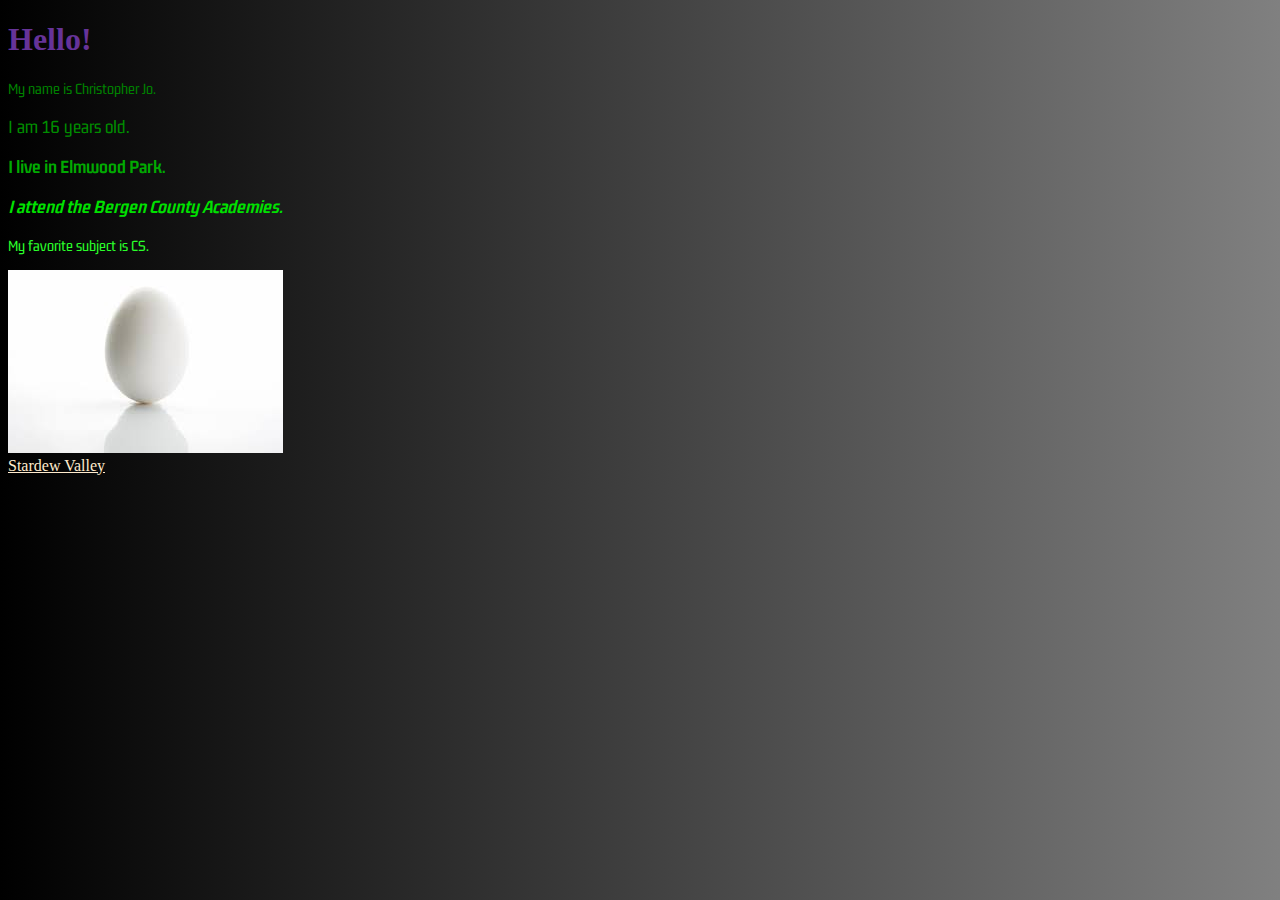
<file: index.html>
<!DOCTYPE html>
<html lang="en">
  <head>
    <meta charset="UTF-8" />
    <meta http-equiv="X-UA-Compatible" content="IE=edge" />
    <meta name="viewport" content="width=device-width, initial-scale=1.0" />
    <meta name="description" content="learning HTML basics" />
    <title>My Webpage</title>
    <link rel="stylesheet" href="index.css" />
    <link rel="stylesheet" href="style.css" />
    <link rel="preconnect" href="https://fonts.googleapis.com" />
    <link rel="preconnect" href="https://fonts.gstatic.com" crossorigin />
    <link
      href="https://fonts.googleapis.com/css2?family=Gemunu+Libre:wght@300&display=swap"
      rel="stylesheet"
    />
  </head>
  <body>
    <h1>Hello!</h1>
    <p name="text" id="name">My name is Christopher Jo.</p>
    <p name="text" id="age">I am 16 years old.</p>
    <p name="text" id="location">I live in Elmwood Park.</p>
    <p name="text" id="school">I attend the Bergen County Academies.</p>
    <p name="text" id="favsub">My favorite subject is CS.</p>
    <img src="images/egg.png" />
    <a href="SV.html" id="sv"><br />Stardew Valley</a>
  </body>
</html>
</file>
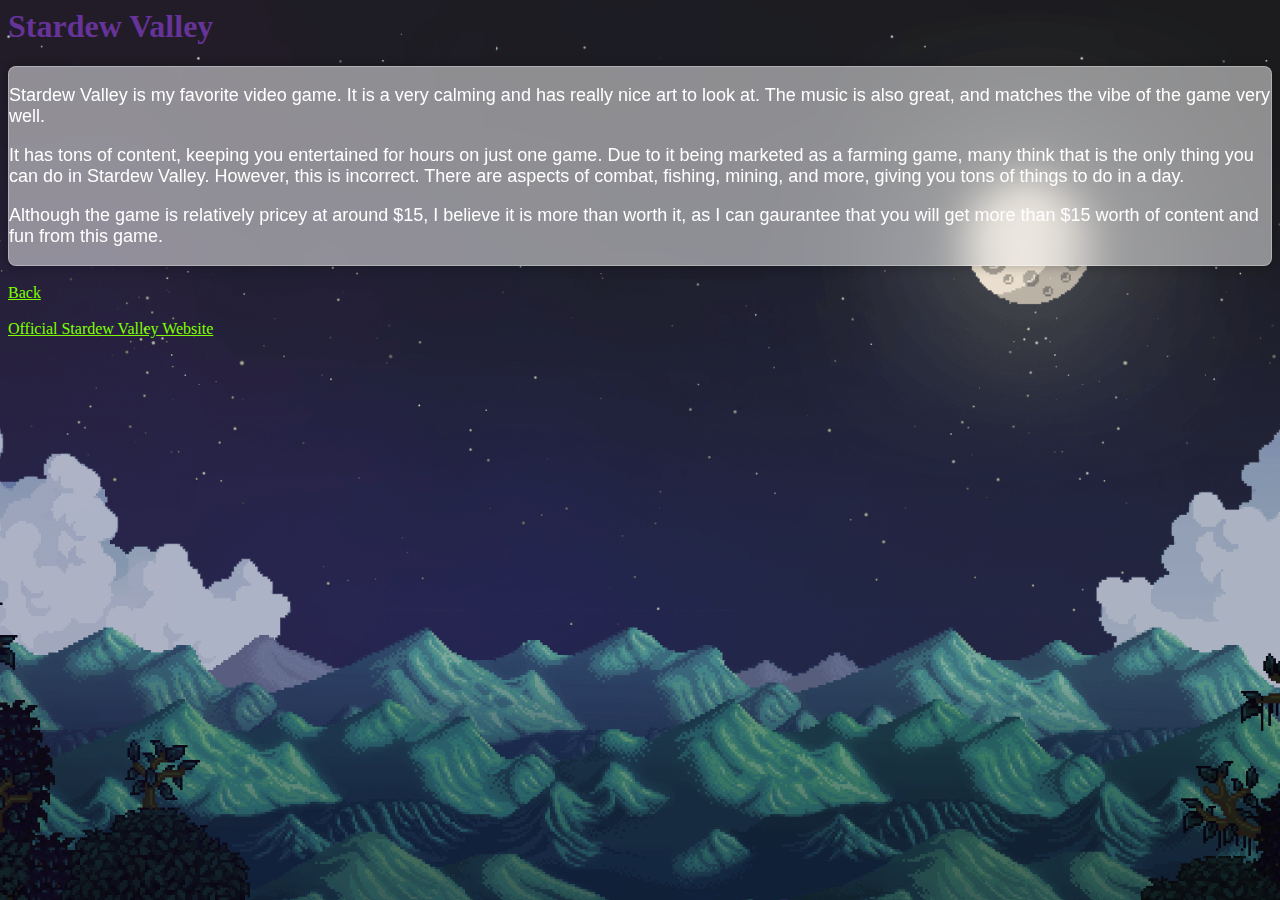
<file: SV.html>
<html lang="en">
  <head>
    <meta charset="UTF-8" />
    <meta http-equiv="X-UA-Compatible" content="IE=edge" />
    <meta name="viewport" content="width=device-width, initial-scale=1.0" />
    <title>Stardew Valley</title>
    <link rel="stylesheet" href="SV.css" />
    <link rel="stylesheet" href="style.css" />
  </head>
  <body>
    <h1>Stardew Valley</h1>
    <div>
      <p>
        Stardew Valley is my favorite video game. It is a very calming and has
        really nice art to look at. The music is also great, and matches the
        vibe of the game very well.
      </p>
      <p>
        It has tons of content, keeping you entertained for hours on just one
        game. Due to it being marketed as a farming game, many think that is the
        only thing you can do in Stardew Valley. However, this is incorrect.
        There are aspects of combat, fishing, mining, and more, giving you tons
        of things to do in a day.
      </p>
      <p>
        Although the game is relatively pricey at around $15, I believe it is
        more than worth it, as I can gaurantee that you will get more than $15
        worth of content and fun from this game.
      </p>
    </div>

    <p></p>
    <a href="index.html">Back</a>
    <p></p>
    <a href="https://www.stardewvalley.net/">Official Stardew Valley Website</a>
  </body>
</html>
</file>
<file: index.css>
html{
    background-image: linear-gradient(to right, black, gray);
}
#name{
    color: green;
}
#age{
    color: rgb(0, 141, 0);
    font-size: larger;
}
#location{
    color: rgb(1, 170, 1);
    font-size: larger;
    font-weight: bold;
}
#school{
    color: rgb(2, 204, 2);
    font-size: larger;
    font-weight: bold;
    font-style: italic;
}
#school{
    color: rgb(0, 226, 0);
    font-size: larger;
    font-weight: bold;
    font-style: italic;    
}
#favsub{
    color: rgb(42, 255, 42);
}
#sv{
    color:blanchedalmond;
}
</file>
<file: style.css>
p {
    font-family: 'Gemunu Libre', sans-serif;
}
h1{
    color: rebeccapurple;
}
</file>
<file: SV.css>
html {
    background-image: url(images/sv.png);
    background-repeat: no-repeat;
    background-position: center;
    background-size: cover;
    background-attachment: fixed;
}

body {
    color: white;
}

a {
    color: chartreuse;
    padding: 20px 20px 20px 0px;
}

p {
    font-size: large;
}

div {
    border-radius: 8px;
    backdrop-filter: blur(20px);
    background-color: rgba(255, 255, 255, 0.5);
    box-shadow: 0 1px 12px rgba(0, 0, 0, 0.25);
    border: 1px solid rgba(255, 255, 255, 0.3)
}
</file>
